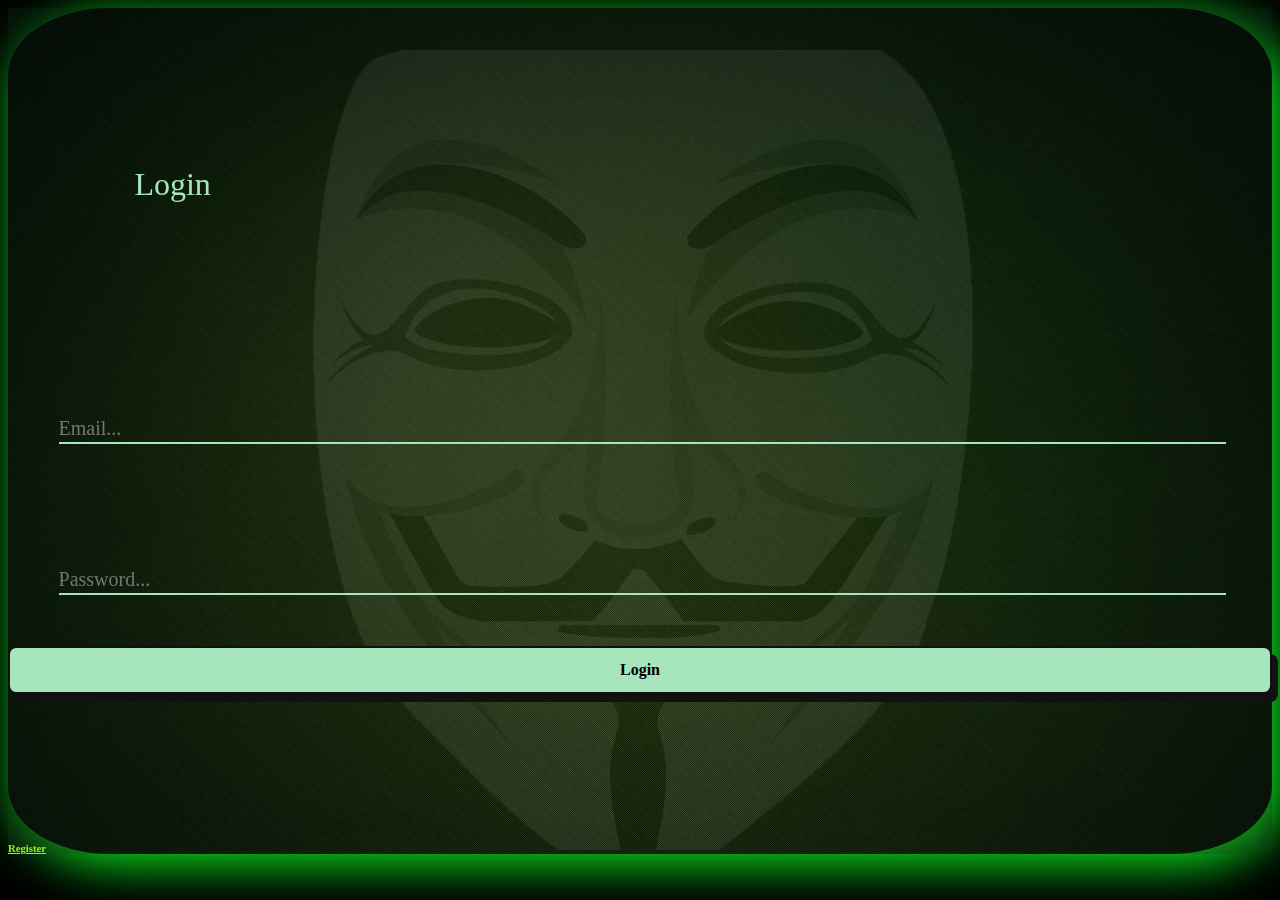
<file: index.html>
<!DOCTYPE html>
<head>
<meta charset="UTF-8">
    <meta http-equiv="X-UA-Compatible" content="IE=edge">
    <meta name="viewport" content="width=device-width, initial-scale=1.0">
    <title>Login</title>

    <link href="https://cdn.jsdelivr.net/npm/bootstrap@5.2.3/dist/css/bootstrap.min.css" rel="stylesheet" integrity="sha384-rbsA2VBKQhggwzxH7pPCaAqO46MgnOM80zW1RWuH61DGLwZJEdK2Kadq2F9CUG65" crossorigin="anonymous">



    <link rel="stylesheet" type="text/css" href="email.css">
</head>
<body>

<div class="container-fluid d-flex justify-content-center align-items-center">

<form class="login-box d-flex flex-column align-items-center flex-shrink-0 p-5 mt-5">
        <div class="login-title">
          <p>Login</p>
        </div>

        <div class="input-field">
          <label for="email" hidden>Email:</label>
          <input type="text" id="email" name="email" placeholder="Email...">
        </div>

        <div class="input-field">
          <label for="password" hidden>Password:</label><br>
          <input type="password" id="password" name="password" placeholder="Password...">
        </div>

        <div class="submit-button">
          <button type="button" onclick="subFunction()">Login</button>
        </div>

        <h5 class="input-field alert" id="jsreply" style="color: #93f806;"></h5>
        <a href="registration.html" style="color: #93f806;"><h6>Register<h6><a>
</form>

</div>

    
<script src="https://cdn.jsdelivr.net/npm/bootstrap@5.2.3/dist/js/bootstrap.bundle.min.js" integrity="sha384-kenU1KFdBIe4zVF0s0G1M5b4hcpxyD9F7jL+jjXkk+Q2h455rYXK/7HAuoJl+0I4" crossorigin="anonymous"></script>

  <script src="js/login.js"></script>
  <script src="//code.jquery.com/jquery-1.12.0.min.js"></script>
  
  </body>
  </html>
</file>
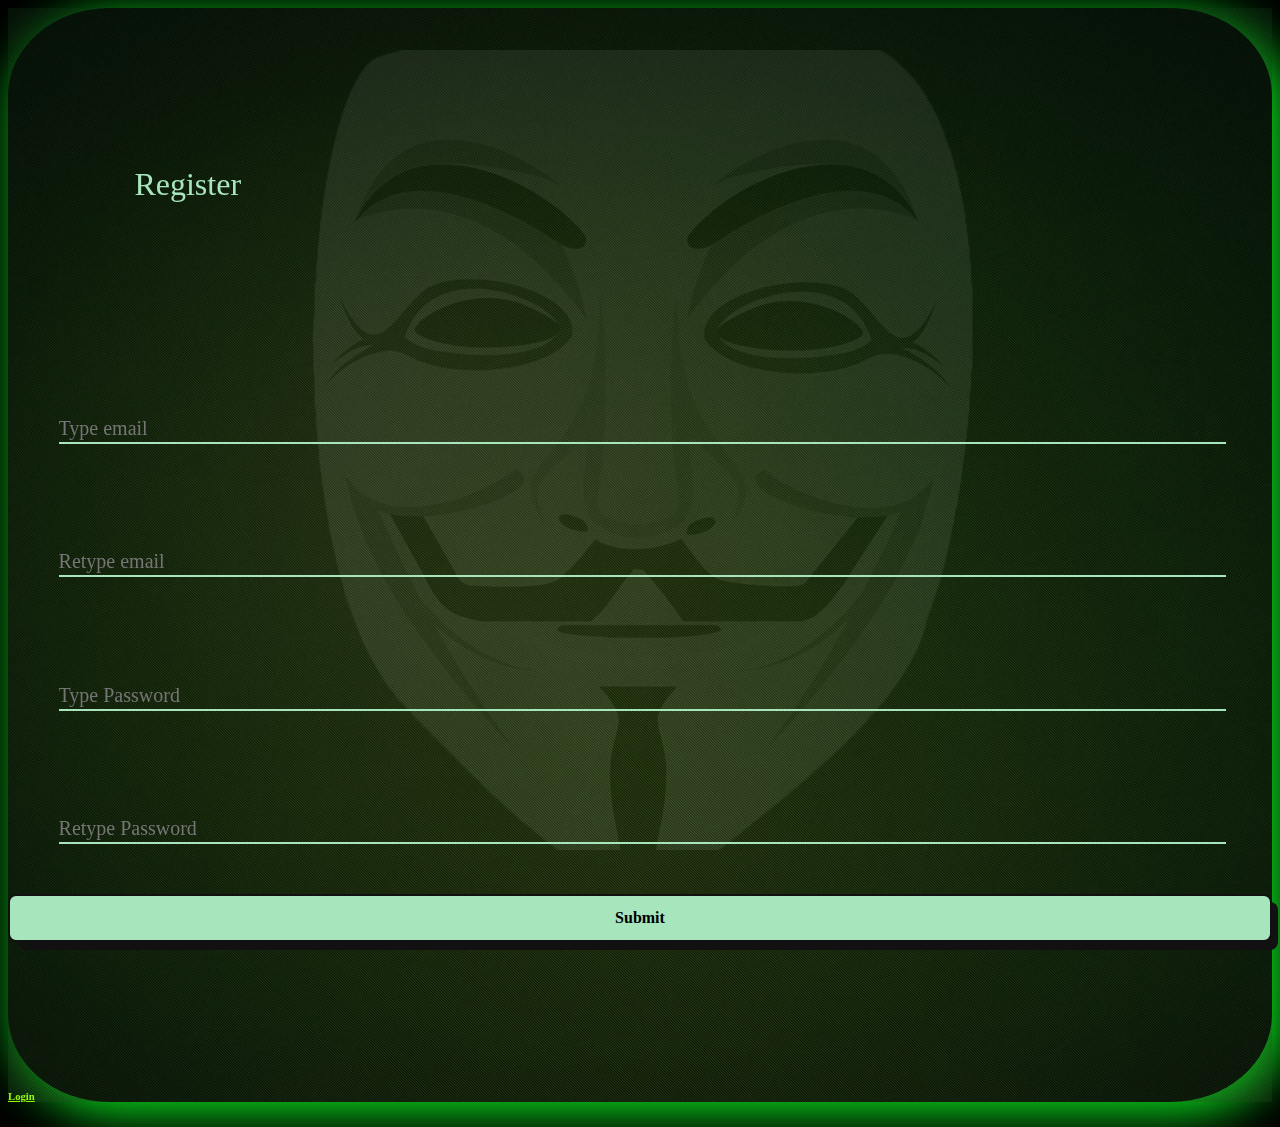
<file: registration.html>
<!DOCTYPE html>
<html lang="en">

<head>
  <meta charset="UTF-8">
  <meta http-equiv="X-UA-Compatible" content="IE=edge">
  <meta name="viewport" content="width=device-width, initial-scale=1.0">
  <title>Login</title>

  <link href="https://cdn.jsdelivr.net/npm/bootstrap@5.2.3/dist/css/bootstrap.min.css" rel="stylesheet" integrity="sha384-rbsA2VBKQhggwzxH7pPCaAqO46MgnOM80zW1RWuH61DGLwZJEdK2Kadq2F9CUG65" crossorigin="anonymous">


  <link rel="stylesheet" type="text/css" href="email.css">

</head>

<body>

  <div class="container-fluid d-flex justify-content-center align-items-center">

    <form class="login-box d-flex flex-column align-items-center flex-shrink-0 p-5 mt-5">
      <div class="login-title">
        <p>Register</p>
      </div>

      <!--Email Entry-->
      <div class="input-field">
        <label for="email" hidden>Email:</label>
        <input type="text" id="email" name="email" placeholder="Type email">
      </div>

      <div class="input-field">
        <label for="email" hidden>Email:</label>
        <input type="text" id="re_email" name="email" placeholder="Retype email">
      </div>

      <!--Password Entry-->

      <div class="input-field">
        <label for="password" hidden>Password:</label>
        <input type="password" id="password" name="password" placeholder="Type Password">
      </div>

      <div class="input-field">
        <label for="password" hidden>Password:</label>
        <input type="password" id="re_password" name="password" placeholder="Retype Password">
      </div>

      <div class="submit-button">
        <button type="button" onclick="regFunction()">Submit</button>
      </div>

      <h5 class="input-field alert" id="jsreply" style="color: #93f806;"></h5>
      <a href="index.html" style="color: #93f806;"><h6>Login<h6><a>

  </form>

  </div>


  <script src="https://cdn.jsdelivr.net/npm/bootstrap@5.2.3/dist/js/bootstrap.bundle.min.js" integrity="sha384-kenU1KFdBIe4zVF0s0G1M5b4hcpxyD9F7jL+jjXkk+Q2h455rYXK/7HAuoJl+0I4" crossorigin="anonymous"></script>
  <script src="js/registration.js"></script>
  <script src="//code.jquery.com/jquery-1.12.0.min.js"></script>


</body>

</html>
</file>
<file: email.css>
html body {
  background-color: black;
}

.img {
  margin-top: 1em;
  border-radius: 10%;
  width: 48.3vw;
  height: 94.3vh;
  opacity: 10%;
  margin-left: 0.5em;
}


.offcanvasedit {
  margin-top: 4em;
  margin-bottom: 4em;
  background: none;
  width: 48vw !important;
  border: none !important;
}

@media screen and (max-width: 10000px) {
  .offcanvasedit {
    width: 41.5vw !important;
  }

  .firstbox {
    visibility: hidden;
    height: 0px;
  }

  .offcanvasreply {
    background-color: #000000;
    height: 50vh;
  }

}

@media screen and (max-width: 1000px) {
  .offcanvasedit {
    width: 38.5vw !important;
  }

}

@media screen and (max-width: 768px) {
  .offcanvasedit {
    width: 100vw !important;
    background-color: #000000;
    border-radius: 10%;
  }



  .offcanvasedit::before {
    content: "";
    background-image: url(media/anon.png);

    background-repeat: no-repeat;
    background-size: auto;
    position: absolute;
    background-position: center;
    top: 0px;
    right: 0px;
    bottom: 0px;
    left: 0px;
    z-index: -1;
    opacity: 0.1;
  }

}

@media screen and (max-width: 575px) {
  .box2 {
    visibility: hidden;
    height: 0px !important;

  }

  .box3 {
    margin-left: 1vw;
  }

  .box {
    margin-right: 5vw;
  }

  .firstbox {
    visibility: visible;
    height: 3vh;
    margin-top: 2vh;
  }

}

.box {
  margin-top: 3em;
  position: relative;
  height: 590px;
  margin-left: 1em;
}

.box2 {
  position: relative;
  width: 100%;
  margin-left: 0.5em;
}

.box::before {
  content: "";
  display: block;
  position: absolute;
  left: -5%;
  top: -5%;
  width: 110%;
  height: 110%;
  opacity: 0.1;
  background-image: url("media/whiteB.png");
  background-repeat: no-repeat;
  background-position: 50% 0;
  background-size: cover;
  border-radius: 10%;
  border: 2px solid #93f806;
}

.box2::before {
  content: "";
  display: block;
  position: absolute;
  left: -5%;
  top: -5%;
  width: 110%;
  height: 110%;
  opacity: 0.1;
  background-image: url("media/whiteB.png");
  background-repeat: no-repeat;
  background-position: 50% 0;
  background-size: cover;
  border-radius: 10%;
  border: 2px solid #93f806;
}

.con {
  margin: 0px;
  min-width: 340px;
}

html::before {
  content: "";
  background-image: url(media/anon.png);

  background-repeat: no-repeat;
  background-size: auto;
  position: fixed;
  background-position: center;
  top: 0px;
  right: 0px;
  bottom: 0px;
  left: 0px;
  z-index: 0;
  opacity: 0.1;
}

.dropdown-toggle {
  outline: 0;
}

.nav-link {
  border-radius: 0;
}

.scrollarea {
  overflow-y: auto;
}

.lh-tight {
  line-height: 1.25;
}

.search {
  opacity: 0.6;
}

/*LOGIN PAGE FOR EMAIL*/


.login-box {
  border-radius: 8%;
  box-shadow: 10px 10px 50px rgb(11, 236, 30);
  position: relative;
  z-index: 1;
}

.login-box::before {
  content: "";
  display: block;
  position: absolute;
  left: 0;
  top: 0;
  width: 100%;
  height: 100%;
  opacity: 0.3;
  background-image: url("media/green.jfif");
  background-repeat: no-repeat;
  background-position: 50% 0;
  background-size: cover;
  z-index: -5;
}

.login-title {
  padding: 10%;
  font-family: 'Times New Roman', Times, serif;
  font-size: 200%;
  color: #a7e6bc;
}

.input-field {
  padding: 4%;
}

.input-field input {
  font-family: 'Times New Roman', Times, serif;
  border: none;
  outline: none;
  padding: 5px 5px 2px 0px;
  width: 100%;
  font-size: 20px;
  border-bottom: solid 2px #a7e6bc;
  background: none;
  color: #93f806;
}

.submit-button button {
  border: none;
  outline: none;
  background: none;
  font-family: 'Times New Roman', Times, serif;
  font-weight: bold;
  font-size: 16px;

}

.submit-button {

  display: flex;
  align-items: center;
  padding: 0 25px;
  background-color: #a7e6bc;
  border: 2px solid #111;
  border-radius: 8px;
  box-sizing: border-box;
  color: #111;
  cursor: pointer;
  animation: animation-shadow 5s infinite;

  height: 48px;
  justify-content: center;
  line-height: 24px;
  max-width: 100%;
  position: relative;
  text-align: center;
  text-decoration: none;
  -webkit-user-select: none;
  touch-action: manipulation;

}

@keyframes animation-shadow {
  8% {

    box-shadow: rgba(0, 0, 0, .5) 0 0 0 1000000px inset;
  }
}

.submit-button:after {
  background-color: #111;
  border-radius: 8px;
  content: "";
  display: block;
  height: 48px;
  left: 0;
  width: 100%;
  position: absolute;
  top: -2px;
  transform: translate(8px, 8px);
  transition: transform .2s ease-out;
  z-index: -2;
}

.submit-button:hover:after {
  transform: translate(0, 0);
}

.submit-button:active {
  background-color: #0bf551;
  outline: 0;
}

.submit-button:hover {
  outline: 0;
}

@media(min-width: 768px) {
  .submit-button {
    padding: 0 40px;
  }
}
</file>
